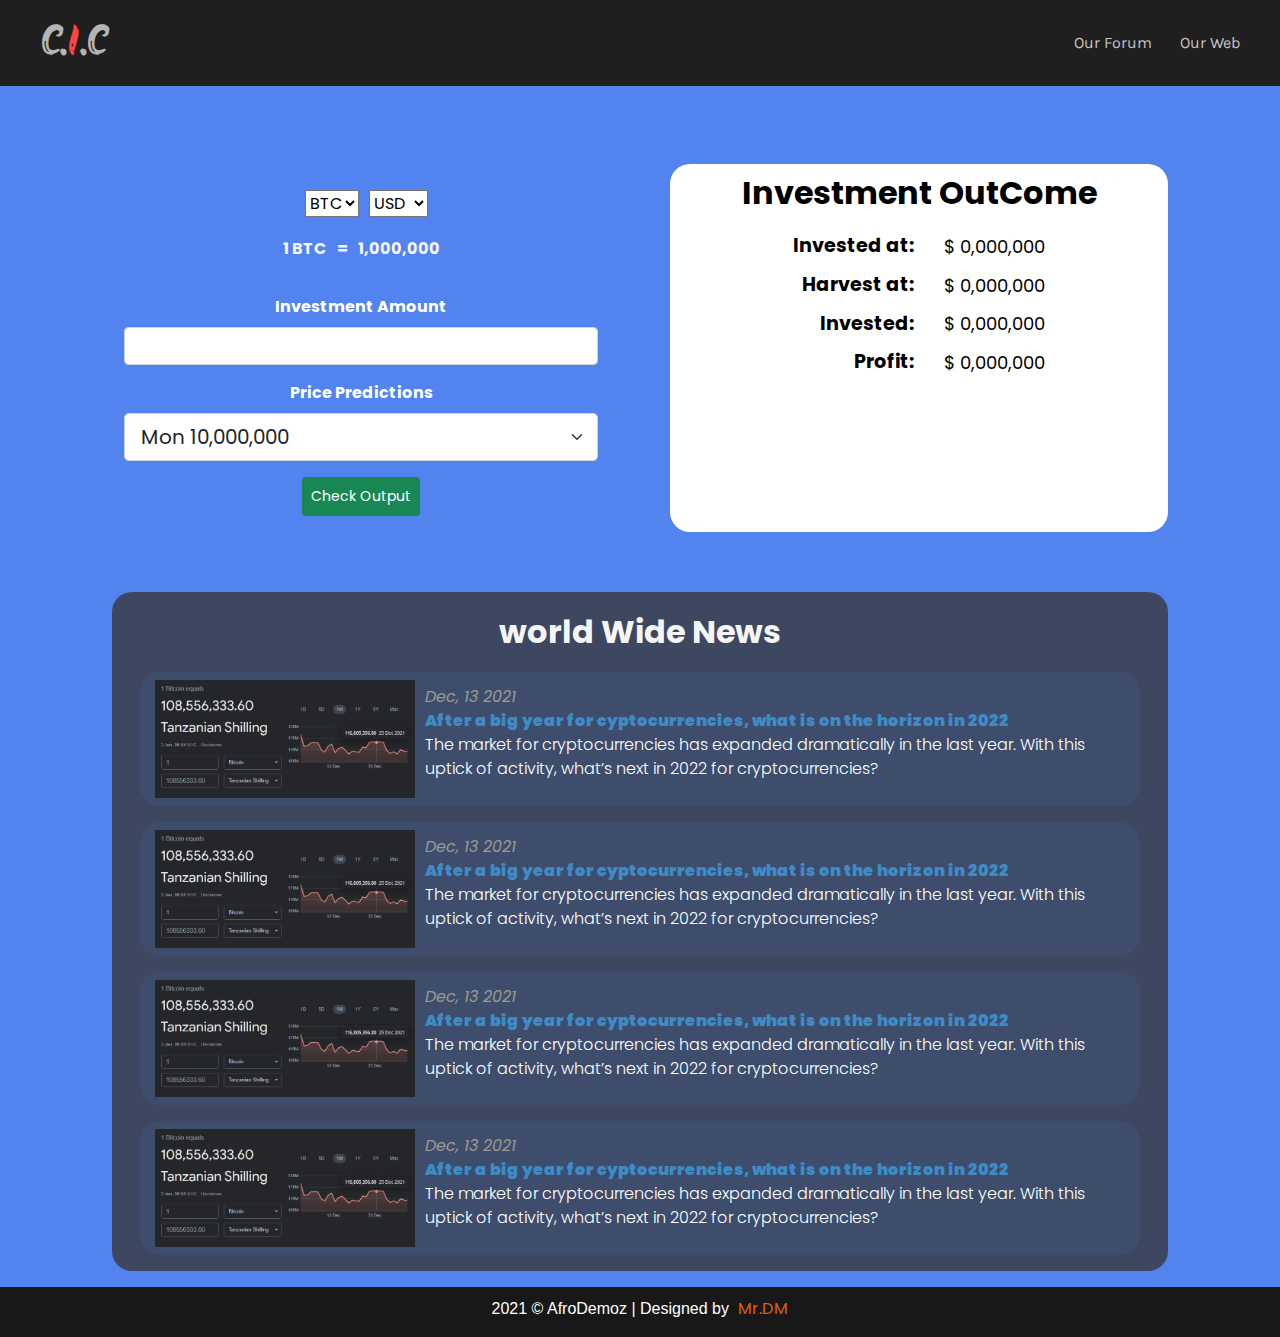
<file: index.html>
<!DOCTYPE html>
<html lang="en">

<head>
    <meta charset="UTF-8" />
    <meta http-equiv="X-UA-Compatible" content="IE=edge" />
    <meta name="viewport" content="width=device-width, initial-scale=1.0" />
    <title>AfroDemoz Community</title>
    <meta name="Description"
        content="KitaaTech is where the local knowledge is shared about Technology as you will learn all the basics to do it yourself. We seek to insure me and You knows what is the best for everyone lets change the world together">
    <meta name="KeyWords"
        content="AfroDemoz, AfroTech, how to make, demo mkindi, afro demoz, how to get started, KitaaTech, afrodemoz Community, mr.dm, afro tech, kitaa tech, technology, local knowledge, learning, self learning, arduino projects, min-projects, electronics projects, electronics knowledge, programming">
    <link rel="stylesheet" href="css/bootstrap.css" />
    <link rel="stylesheet" href="css/main.css" />
    <link rel="stylesheet" href="css/media.css" />
    <link href="https://cdnjs.cloudflare.com/ajax/libs/font-awesome/5.13.0/css/all.min.css" rel="stylesheet" />
</head>

<body>
    <header>
        <nav class="navbar navbar-expand-lg navbar-light">
            <div class="container-fluid">
                <a class="navbar-brand" href="#">C.<span>I</span>.C</a>
                <button class="navbar-toggler" type="button" data-bs-toggle="collapse" data-bs-target="#navbarNav"
                    aria-controls="navbarNav" aria-expanded="false" aria-label="Toggle navigation">
                    <span class="navbar-dark navbar-toggler-icon"></span>
                </button>
                <div class="collapse navbar-collapse" id="navbarNav">
                    <ul class="navbar-nav ms-auto">
                        <li class="nav-item">
                            <a class="nav-link" href="http://kitaatech.one" target="_blank">Our Forum</a>
                        </li>
                        <li class="nav-item">
                            <a class="nav-link" href="https://afrodemoz.one" target="_blank">Our Web</a>
                        </li>
                    </ul>
                </div>
            </div>
        </nav>
    </header>

    <div class="boya m-5"></div>
    <div class="container">
        <div class="row">
            <div class="col left">
                <div class="top mt-3">
                    <table>
                        <tbody>

                            <tr>
                                <td>
                                    <div class="crypto">
                                        <select name="crypto" id="crypto">
                                            <option id="btc" value="btc">BTC</option>
                                            <option id="eth" value="eth">ETH</option>
                                        </select>
                                    </div>
                                </td>
                                <td>
                                    <div class="money">
                                        <select name="money" class="money" id="money" onchange="opt()">
                                            <option id="usd" value="usd">USD</option>
                                            <option id="tshs" value="tshs">TshS</option>
                                            <option id="kshs" value="kshs">KshS</option>
                                        </select>
                                    </div>
                                </td>
                            </tr>

                        </tbody>
                    </table>
                    <div class="current">
                        <table id="current">
                            <tbody>

                                <tr>
                                    <td>
                                        <div id="coin" class="coin">1 BTC</div>
                                    </td>
                                    <td>
                                        <div class="equal" id="equal"> = </div>
                                    </td>
                                    <td>
                                        <div id="currency" class="currency">1,000,000</div>
                                    </td>
                                </tr>

                            </tbody>
                        </table>
                    </div>
                </div>
                <div class="boto">
                    <div class="max-w-full mx-auto pt-4">
                        
                            <div class="mb-3 text-center">
                                <label for="input" class="form-label text-white">Investment Amount</label>
                                <input type="number" class="form-control" name="input" id="input" required>
                            </div>
                            <div class="mb-3 text-center">
                                <label for="prediction" class="form-label text-white">Price Predictions</label>
                                <select class="form-select form-select-lg mb-3" name="prediction" id="prediction" required>
                                    <option value="10000000">Mon <span>10,000,000</span></option>
                                    <option value="15000000">Tue <span>15,000,000</span></option>
                                    <option value="1090500">Wed <span>1,090,500</span></option>
                                </select>
                            </div>
                            <div class="mb-3 mt-3 text-center">
                                <button onclick="getOutPut()" name="submit" class="btn btn-success btn-sm px-6 py-2">Check
                                    Output</button>
                            </div>
                    </div>
                </div>
            </div>
            <div class="col right">
                <div class="head text-center">Investment OutCome</div>
                <div class="body">
                    <table id="out">
                        <tbody>

                            <tr>
                                <td>
                                    <div class="title">Invested at:</div>
                                </td>
                                <td>
                                    <div class="cont" id="curren">$ 0,000,000</div>
                                </td>
                            </tr>

                            <tr>
                                <td>
                                    <div class="title">Harvest at:</div>
                                </td>
                                <td>
                                    <div class="cont" id="harvest">$ 0,000,000</div>
                                </td>
                            </tr>

                            <tr>
                                <td>
                                    <div class="title">Invested:</div>
                                </td>
                                <td>
                                    <div class="cont" id="invested">$ 0,000,000</div>
                                </td>
                            </tr>

                            <tr>
                                <td>
                                    <div class="title">Profit:</div>
                                </td>
                                <td>
                                    <div class="cont" id="profit">$ 0,000,000</div>
                                </td>
                            </tr>

                        </tbody>
                    </table>
                </div>
            </div>
        </div>

        <div class="row talk">
            <div class="col talks mb-3">
                <div class="head text-center m-3">world Wide News</div>
                <div class="art m-3">
                    <div class="body">
                        <div class="new">
                            <div class="row">
                                <div class="col img">
                                    <img src="img/btc.png" alt="" srcset="">
                                </div>
                                <div class="col cont">
                                    <div class="info">Dec, 13 2021</div>
                                    <div class="title">After a big year for cyptocurrencies, what is on the horizon in
                                        2022</div>
                                    <div class="sum">The market for cryptocurrencies has expanded dramatically in the
                                        last year. With this uptick of activity, what’s next in 2022 for
                                        cryptocurrencies?</div>
                                </div>
                            </div>
                        </div>
                    </div>
                </div>

                <div class="art m-3">
                    <div class="body">
                        <div class="new">
                            <div class="row">
                                <div class="col img">
                                    <img src="img/btc.png" alt="" srcset="">
                                </div>
                                <div class="col cont">
                                    <div class="info">Dec, 13 2021</div>
                                    <div class="title">After a big year for cyptocurrencies, what is on the horizon in
                                        2022</div>
                                    <div class="sum">The market for cryptocurrencies has expanded dramatically in the
                                        last year. With this uptick of activity, what’s next in 2022 for
                                        cryptocurrencies?</div>
                                </div>
                            </div>
                        </div>
                    </div>
                </div>

                <div class="art m-3">
                    <div class="body">
                        <div class="new">
                            <div class="row">
                                <div class="col img">
                                    <img src="img/btc.png" alt="" srcset="">
                                </div>
                                <div class="col cont">
                                    <div class="info">Dec, 13 2021</div>
                                    <div class="title">After a big year for cyptocurrencies, what is on the horizon in
                                        2022</div>
                                    <div class="sum">The market for cryptocurrencies has expanded dramatically in the
                                        last year. With this uptick of activity, what’s next in 2022 for
                                        cryptocurrencies?</div>
                                </div>
                            </div>
                        </div>
                    </div>
                </div>

                <div class="art m-3">
                    <div class="body">
                        <div class="new">
                            <div class="row">
                                <div class="col img">
                                    <img src="img/btc.png" alt="" srcset="">
                                </div>
                                <div class="col cont">
                                    <div class="info">Dec, 13 2021</div>
                                    <div class="title">After a big year for cyptocurrencies, what is on the horizon in
                                        2022</div>
                                    <div class="sum">The market for cryptocurrencies has expanded dramatically in the
                                        last year. With this uptick of activity, what’s next in 2022 for
                                        cryptocurrencies?</div>
                                </div>
                            </div>
                        </div>
                    </div>
                </div>
            </div>
        </div>
    </div>

    <footer>
        <div class="footer bottom">
            <p>
                2021 &copy; AfroDemoz | Designed by
                <span><a href="afrodemoz.com">Mr.DM</a></span>
            </p>
        </div>
    </footer>

    <script src="js/jquery.js"></script>
    <script src="js/bootstrap.js"></script>
    <script src="js/main.js"></script>
</body>

</html>
</file>
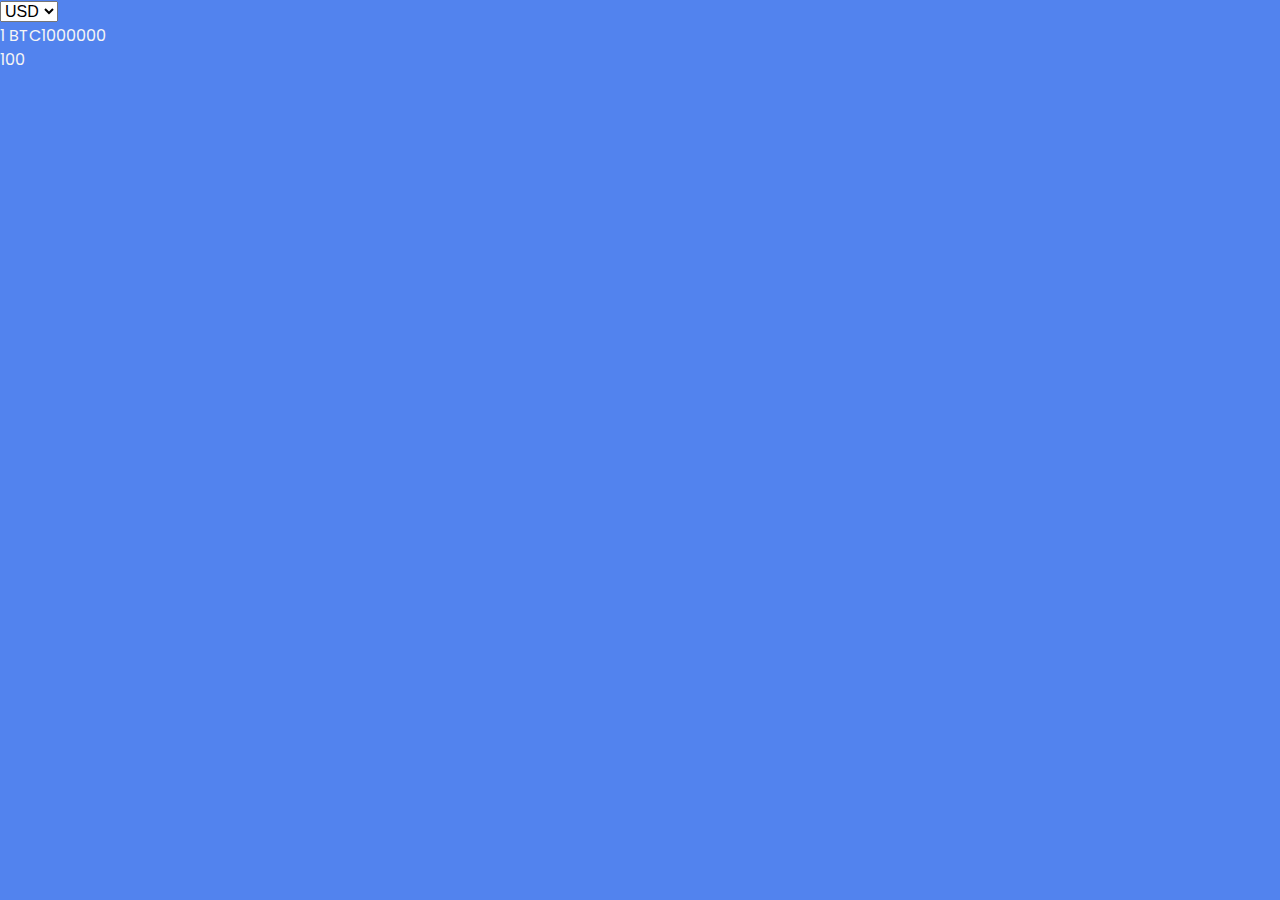
<file: js.html>
<!DOCTYPE html>
<html lang="en">

<head>
    <meta charset="UTF-8" />
    <meta http-equiv="X-UA-Compatible" content="IE=edge" />
    <meta name="viewport" content="width=device-width, initial-scale=1.0" />
    <title>AfroDemoz Community</title>
    <meta name="Description"
        content="KitaaTech is where the local knowledge is shared about Technology as you will learn all the basics to do it yourself. We seek to insure me and You knows what is the best for everyone lets change the world together">
    <meta name="KeyWords"
        content="AfroDemoz, AfroTech, how to make, demo mkindi, afro demoz, how to get started, KitaaTech, afrodemoz Community, mr.dm, afro tech, kitaa tech, technology, local knowledge, learning, self learning, arduino projects, min-projects, electronics projects, electronics knowledge, programming">
    <link rel="stylesheet" href="css/bootstrap.css" />
    <link rel="stylesheet" href="css/main.css" />
    <link rel="stylesheet" href="css/media.css" />
    <link href="https://cdnjs.cloudflare.com/ajax/libs/font-awesome/5.13.0/css/all.min.css" rel="stylesheet" />
</head>

<body>

    <select name="crypto" id="crypto" class="crypto" onchange="opt()">
        <option value="usd">USD</option>
        <option value="tshs">TshS</option>
    </select>

    <div class="current">
        <table id="current">
            <tbody>

                <tr>
                    <td>
                        <div id="coin" class="coin">1 BTC</div>
                    </td>
                    <td>
                        <div class="equal" id="equal"></div>
                    </td>
                    <td>
                        <div id="currency" class="currency">1000000</div>
                    </td>
                </tr>

            </tbody>
        </table>
    </div>
    <div class="currency">100</div>

    <script src="js/jquery.js"></script>
    <script src="js/bootstrap.js"></script>
    <script src="js/main.js"></script>
</body>

</html>
</file>
<file: css/main.css>
@import url("https://fonts.googleapis.com/css?family=Poppins:200,300,400,500,600,700,800,900&display=swap");
@import url("https://fonts.googleapis.com/css2?family=Open+Sans:wght@300&display=swap");
@import url("https://fonts.googleapis.com/css2?family=Akronim&display=swap");
@import url("https://fonts.googleapis.com/css2?family=Karla&display=swap");
@import url("https://fonts.googleapis.com/css2?family=Ubuntu:ital,wght@0,300;0,400;0,500;0,700;1,300;1,400;1,500;1,700&display=swap");
* {
  font-family: "Poppins", sans-serif;
  margin: 0;
  padding: 0;
  -webkit-box-sizing: border-box;
          box-sizing: border-box;
  scroll-behavior: smooth;
}

body {
  width: 100%;
  margin: 0;
  padding: 0;
  font-family: "Raleway", -apple-system, BlinkMacSystemFont, "Segoe UI", Roboto, "Helvetica Neue", Arial, sans-serif, "Apple Color Emoji", "Segoe UI Emoji", "Segoe UI Symbol", "Noto Color Emoji";
  font-size: 1rem;
  font-weight: 400;
  line-height: 1.5;
  color: whitesmoke;
  text-align: left;
  background: #5283ee;
}

html {
  width: 100%;
  height: 100%;
  font-family: sans-serif;
  line-height: 1.15;
  -webkit-text-size-adjust: 100%;
  -ms-text-size-adjust: 100%;
  -ms-overflow-style: scrollbar;
  -webkit-tap-highlight-color: transparent;
}

@-ms-viewport {
  width: device-width;
}

h1,
h2,
h3,
h4,
h5,
h6 {
  font-family: "candal", serif;
  color: #5c5b55;
  margin: 5px;
}

a {
  text-decoration: none;
  color: inherit;
}

.clearfix::after {
  content: '';
  display: block;
  clear: both;
}

.fas {
  margin-right: 5px;
}

p {
  font-family: 'Montserrat', sans-serif;
}

header nav {
  padding-left: 30px;
  padding-right: 20px;
  background-color: #1f1f1f;
  font-family: 'Open Sans', sans-serif;
}

header nav .navbar-toggler {
  background-color: #9c9a92;
}

header nav .navbar-brand {
  font-weight: bolder;
  font-size: 40px;
  color: #b6b5b5 !important;
  font-family: 'Akronim', cursive;
}

header nav .navbar-brand span {
  color: #ff4444;
  font-family: 'Akronim', cursive;
}

header nav .nav-link {
  padding-left: 20px !important;
}

header nav .navbar-nav a {
  font-family: 'Karla', sans-serif;
  color: #c5c3c3 !important;
}

header nav .navbar-nav a:hover {
  color: white !important;
  display: block;
  background-color: #9c9a92;
  border-radius: 5px;
  font-weight: bold;
}

.container {
  min-height: 80vh;
  width: 100%;
  position: relative;
}

.container .col {
  border-radius: 20px;
  margin: 30px;
}

.container .left .top table {
  margin: 0 auto;
}

.container .left .top .crypto {
  margin: 10px;
}

.container .left .top .current {
  font-weight: bold;
}

.container .left .top .current .coin {
  margin: 10px;
}

.container .left .top .current .currency {
  margin: 10px;
}

.container .left .boto label {
  font-weight: bold;
}

.container .right {
  background-color: #fff;
}

.container .right * {
  color: #000;
}

.container .right .head {
  font-size: xx-large;
  font-weight: bolder;
  margin: 5px;
}

.container .right table {
  margin: 0 auto;
  margin-top: 10px;
}

.container .right .title {
  font-size: larger;
  font-weight: bold;
  margin: 5px;
  padding-right: 10px;
  float: right;
}

.container .right .cont {
  font-size: large;
  margin: 5px;
  padding-left: 10px;
}

.container .row {
  margin: 0 auto;
}

.container .talks {
  background-color: #383737c5;
}

.container .talks .art {
  background-color: #5283ee15;
  padding: 3px;
  border-radius: 20px;
}

.container .talks .head {
  font-weight: bolder;
  font-size: xx-large;
}

.container .talks .col {
  margin: 0 auto;
}

.container .talks .img {
  max-width: 270px;
  margin: 5px;
  margin-left: auto;
  margin-right: auto;
}

.container .talks .img img {
  max-width: 260px;
  background-size: cover;
}

.container .talks .cont {
  margin: 10px;
  margin-left: auto;
  margin-right: auto;
  min-width: 410px;
}

.container .talks .cont .info {
  font-style: italic;
  color: #9c9a92;
}

.container .talks .cont .title {
  font-weight: 900;
  color: #3d8bc7;
}

.container .talks .cont .sum {
  font-weight: 300;
  color: #fff;
}

footer {
  bottom: 0;
  width: 100%;
  color: white;
  position: relative;
}

footer .bottom {
  height: 50px;
  width: 100%;
  background: #181818;
  -webkit-box-align: center;
      -ms-flex-align: center;
          align-items: center;
  text-align: center;
  left: 0px;
  bottom: 0;
  -webkit-box-pack: center;
      -ms-flex-pack: center;
          justify-content: center;
  margin: auto;
}

footer .bottom p {
  padding-top: 10px;
}

footer .bottom a {
  padding-left: 5px;
  color: #de600c;
  -webkit-transition: 0.3s;
  transition: 0.3s;
}

footer .bottom a:hover {
  font-size: 30px;
  -webkit-transition: 0.3s;
  transition: 0.3s;
}

a {
  text-decoration: none;
  color: #fff;
}

li {
  list-style: none;
}
/*# sourceMappingURL=main.css.map */
</file>
<file: css/media.css>
@media (max-width: 991px) {
  .navigation {
    left: -300px;
  }
  .navigation.active {
    width: 300px;
    left: 0;
  }
  .main {
    width: 100%;
    left: 0;
  }
  .main.active {
    left: 300px;
  }
  .cardBox {
    -ms-grid-columns: (1fr)[2];
        grid-template-columns: repeat(2, 1fr);
  }
}

@media only screen and (max-width: 934px) {
  .container {
    max-width: 100%;
  }
  .container .post .post-img {
    width: 50%;
  }
}

@media only screen and (max-width: 840px) {
  header .top-bar {
    display: none;
  }
  header .slides {
    max-height: 400px;
  }
  header .slides img {
    max-height: 400px;
    image-resolution: inherit;
    background-size: cover;
  }
  .container {
    max-width: 100%;
  }
  .container .content {
    margin: 0 auto;
    width: 100%;
  }
  .container .content .post-img {
    max-height: 70%;
  }
  .container .content .sidebar.single {
    padding: 0;
    padding-left: 5px;
  }
  .main.active {
    left: 251px;
  }
  .navigation.active {
    width: 250px;
  }
}

@media only screen and (max-width: 768px) {
  .details {
    -ms-grid-columns: (1fr)[1];
        grid-template-columns: repeat(1, 1fr);
  }
  .recentPosts {
    overflow-x: auto;
  }
}

@media only screen and (max-width: 520px) {
  .container {
    width: 100%;
    margin: 0 auto;
  }
  .container .row.talk {
    margin: 0 auto;
  }
  .container .row.talk .col {
    margin: 0 auto;
  }
}

/* medium and up screens */
@media (max-width: 360px) {
  .row.talk .new .row {
    margin: 0 auto;
    max-width: 280px;
  }
  .row.talk .new .row .col {
    max-width: 280px;
  }
}
/*# sourceMappingURL=media.css.map */
</file>
